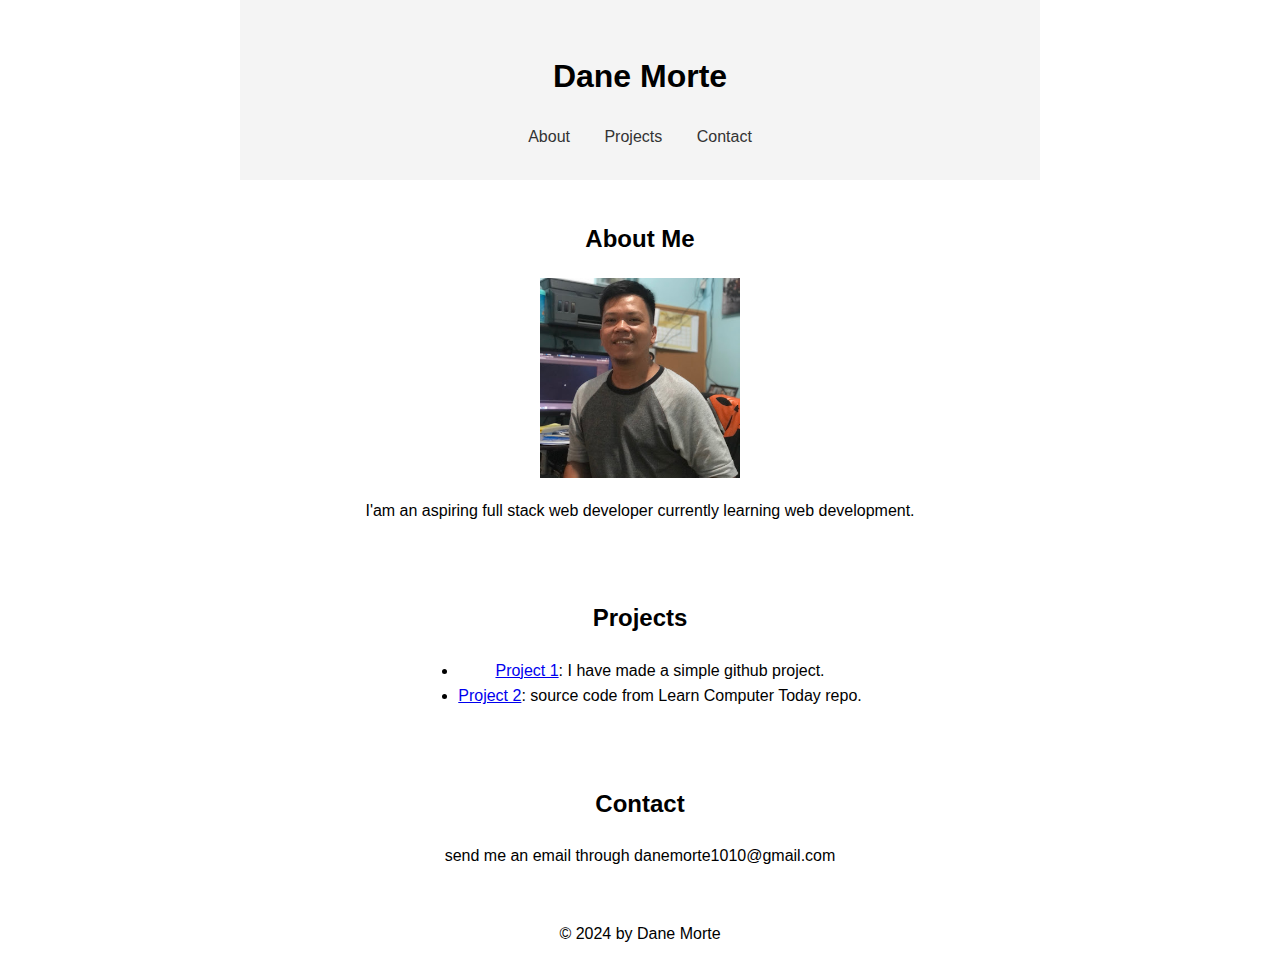
<file: index.html>
<!DOCTYPE html>
<html lang="en">

<head>
    <meta charset="UTF-8">
    <meta http-equiv="X-UA-Compatible" content="IE=edge">
    <meta name="viewport" content="width=device-width, initial-scale=1.0">
    <title>Dane Morte - Portfolio</title>
    <style>
        body, html {
            height: 100%;
            margin: 0;
            font-family: Arial, sans-serif;
            line-height: 1.6;
        }

        .container {
            display: flex;
            flex-direction: column;
            align-items: center;
            height: 100%;
            max-width: 800px; /* or any value you deem fit */
            margin: 0 auto;
        }

        header {
            background-color: #f4f4f4;
            padding: 30px 0;
            width: 100%;
            text-align: center;
        }

        nav a {
            margin: 0 15px;
            text-decoration: none;
            color: #333;
        }

        section {
            margin: 20px 0;
            text-align: center;
        }

        img.profile-pic {
            width: 200px;
            height: auto;
            margin: 20px auto;
            display: block;
        }
    </style>
</head>

<body>
    <div class="container">
        <header>  
            <h1>Dane Morte </h1>
            <nav>
                <a href="#about">About</a>
                <a href="#projects">Projects</a>
                <a href="#contact">Contact</a>
            </nav>
        </header>

        <section id="about">
            <h2>About Me</h2>
            <img src="profile pic .jpg" alt="My Profile Pic" class="profile-pic">
            <p>
                I'am an aspiring full stack web developer currently learning web development.
            </p>
        </section>

        <section id="projects">
            <h2>Projects</h2>
            <ul>
                <li><a href="https://github.com/dane1013/githubproject">Project 1</a>: I have made a simple github project.</li>
                <li><a href="https://github.com/LearnComputerToday">Project 2</a>: source code from Learn Computer Today repo.</li>
                <!-- Add more projects as list items -->
            </ul>
        </section>

        <section id="contact">
            <h2>Contact</h2>
            <p>
                send me an email through danemorte1010@gmail.com
            </p>
        </section>

        <footer>
            <p>© 2024 by Dane Morte</p>
        </footer>
    </div>
</body>

</html>
</file>
